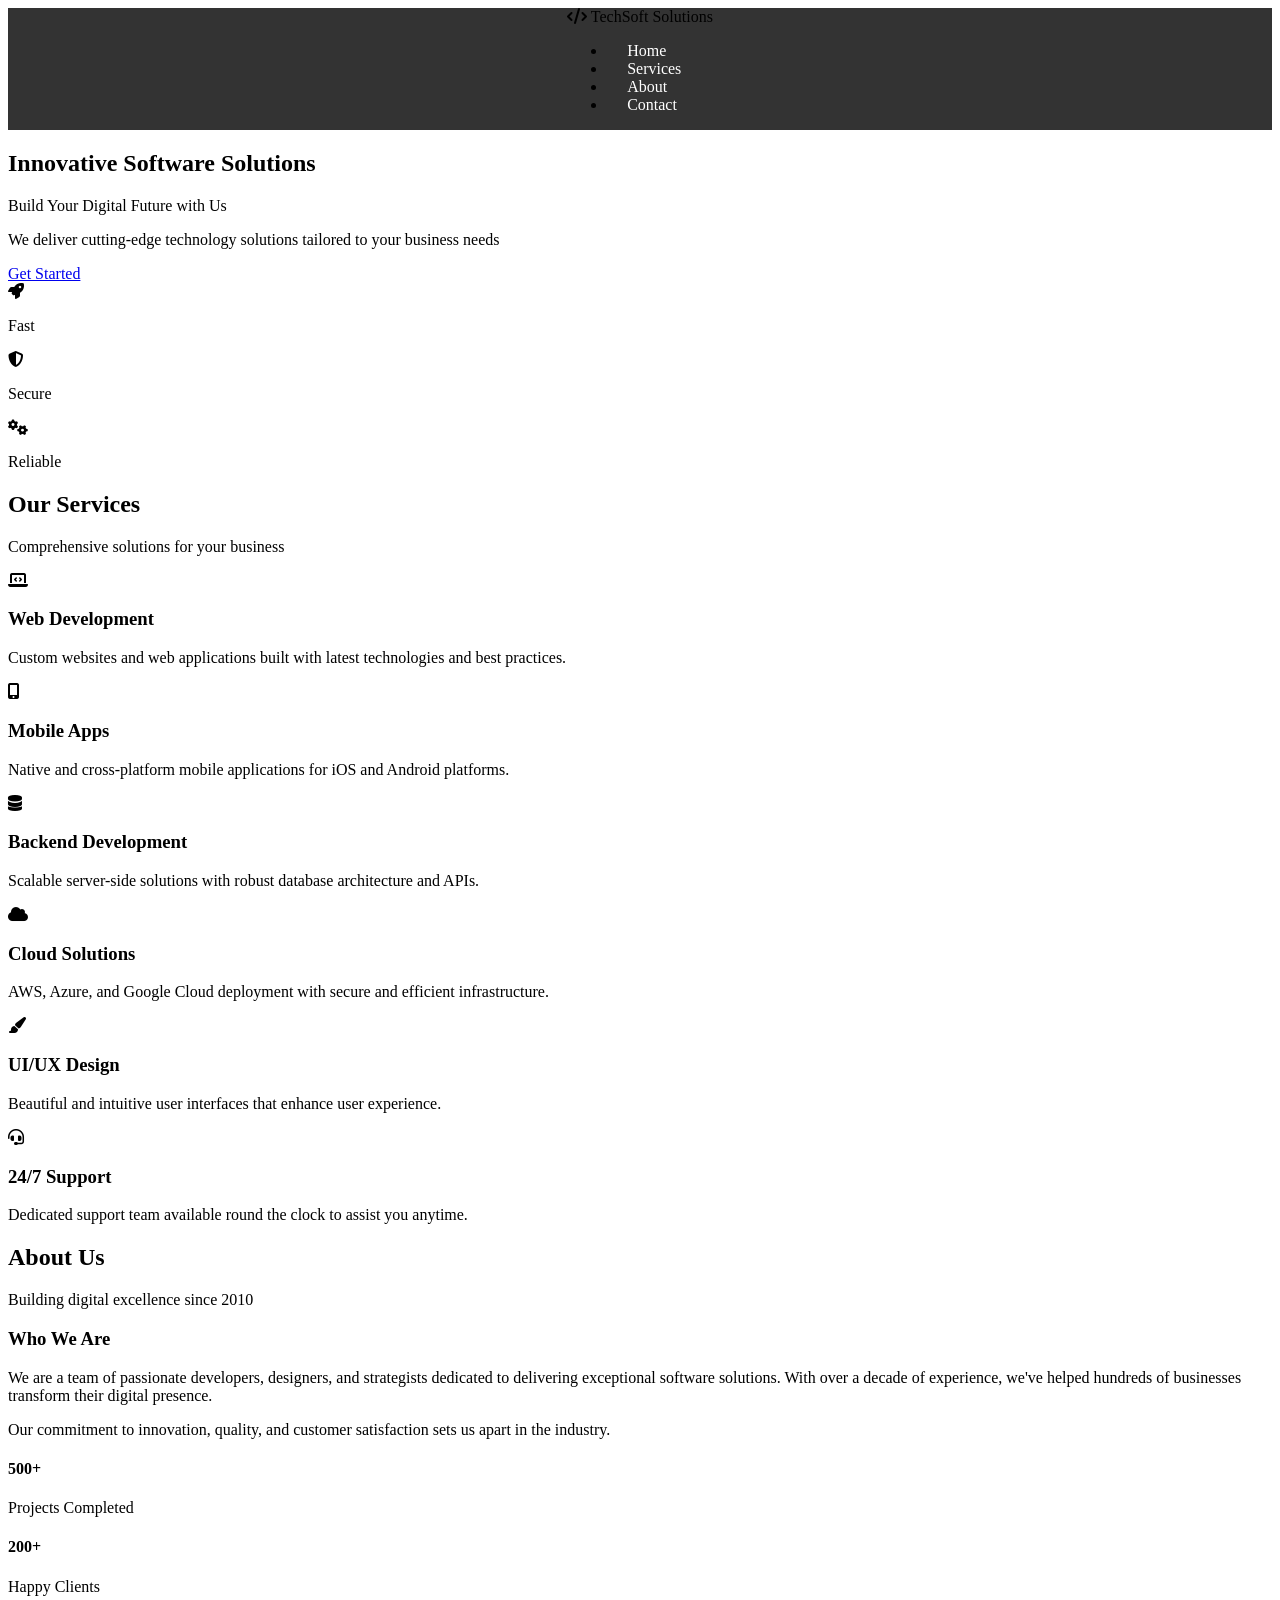
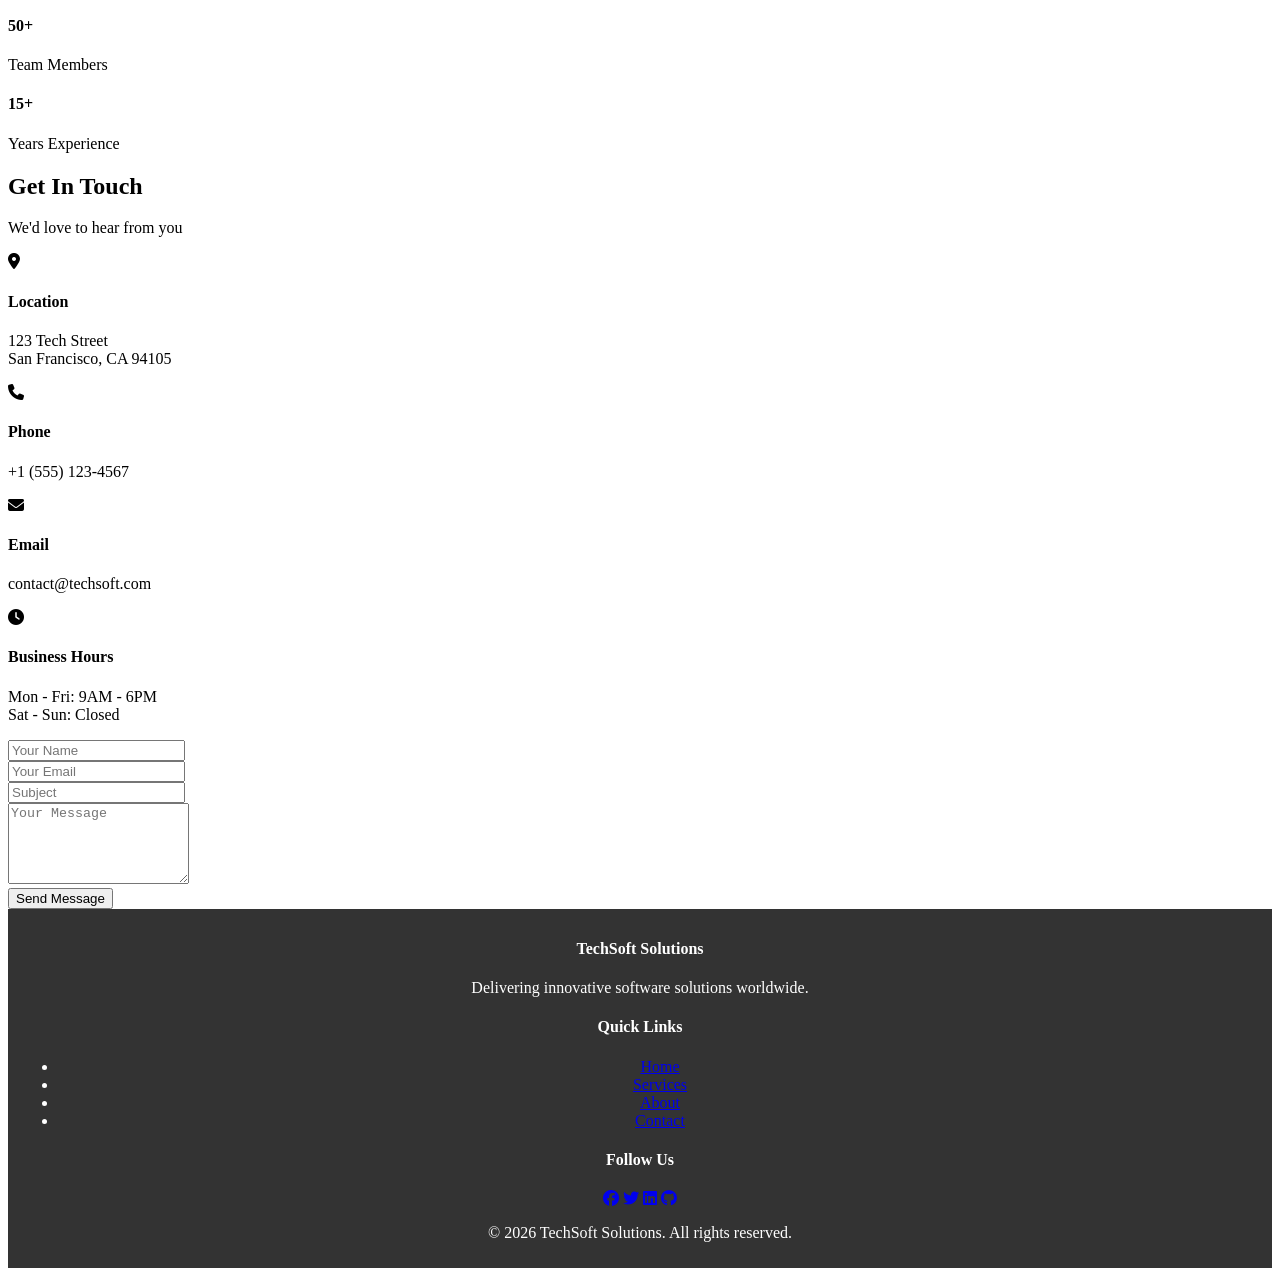
<file: software-company-website.html>
<!DOCTYPE html>
<html lang="en">
<head>
    <meta charset="UTF-8">
    <meta name="viewport" content="width=device-width, initial-scale=1.0">
    <title>Software Company - Custom Solutions</title>
    <link rel="stylesheet" href="company-styles.css">
    <link rel="stylesheet" href="https://cdnjs.cloudflare.com/ajax/libs/font-awesome/6.4.0/css/all.min.css">
</head>
<body>
    <!-- NAVBAR -->
    <nav class="navbar">
        <div class="nav-container">
            <div class="logo">
                <i class="fas fa-code"></i>
                <span>TechSoft Solutions</span>
            </div>
            <div class="hamburger" id="hamburger">
                <span></span>
                <span></span>
                <span></span>
            </div>
            <ul class="nav-menu" id="navMenu">
                <li><a href="#home" class="nav-link">Home</a></li>
                <li><a href="#services" class="nav-link">Services</a></li>
                <li><a href="#about" class="nav-link">About</a></li>
                <li><a href="#contact" class="nav-link">Contact</a></li>
            </ul>
        </div>
    </nav>

    <!-- HERO SECTION -->
    <section id="home" class="hero">
        <div class="hero-content">
            <h1 class="hero-title">Innovative Software Solutions</h1>
            <p class="hero-subtitle">Build Your Digital Future with Us</p>
            <p class="hero-description">We deliver cutting-edge technology solutions tailored to your business needs</p>
            <a href="#contact" class="btn btn-primary">Get Started</a>
        </div>
        <div class="floating-cards">
            <div class="card-float card1">
                <i class="fas fa-rocket"></i>
                <p>Fast</p>
            </div>
            <div class="card-float card2">
                <i class="fas fa-shield-alt"></i>
                <p>Secure</p>
            </div>
            <div class="card-float card3">
                <i class="fas fa-cogs"></i>
                <p>Reliable</p>
            </div>
        </div>
    </section>

    <!-- SERVICES SECTION -->
    <section id="services" class="services">
        <div class="container">
            <h2 class="section-title">Our Services</h2>
            <p class="section-subtitle">Comprehensive solutions for your business</p>
            
            <div class="services-grid">
                <div class="service-card">
                    <div class="service-icon">
                        <i class="fas fa-laptop-code"></i>
                    </div>
                    <h3>Web Development</h3>
                    <p>Custom websites and web applications built with latest technologies and best practices.</p>
                </div>

                <div class="service-card">
                    <div class="service-icon">
                        <i class="fas fa-mobile-alt"></i>
                    </div>
                    <h3>Mobile Apps</h3>
                    <p>Native and cross-platform mobile applications for iOS and Android platforms.</p>
                </div>

                <div class="service-card">
                    <div class="service-icon">
                        <i class="fas fa-database"></i>
                    </div>
                    <h3>Backend Development</h3>
                    <p>Scalable server-side solutions with robust database architecture and APIs.</p>
                </div>

                <div class="service-card">
                    <div class="service-icon">
                        <i class="fas fa-cloud"></i>
                    </div>
                    <h3>Cloud Solutions</h3>
                    <p>AWS, Azure, and Google Cloud deployment with secure and efficient infrastructure.</p>
                </div>

                <div class="service-card">
                    <div class="service-icon">
                        <i class="fas fa-paint-brush"></i>
                    </div>
                    <h3>UI/UX Design</h3>
                    <p>Beautiful and intuitive user interfaces that enhance user experience.</p>
                </div>

                <div class="service-card">
                    <div class="service-icon">
                        <i class="fas fa-headset"></i>
                    </div>
                    <h3>24/7 Support</h3>
                    <p>Dedicated support team available round the clock to assist you anytime.</p>
                </div>
            </div>
        </div>
    </section>

    <!-- ABOUT SECTION -->
    <section id="about" class="about">
        <div class="container">
            <h2 class="section-title">About Us</h2>
            <p class="section-subtitle">Building digital excellence since 2010</p>
            
            <div class="about-content">
                <div class="about-text">
                    <h3>Who We Are</h3>
                    <p>We are a team of passionate developers, designers, and strategists dedicated to delivering exceptional software solutions. With over a decade of experience, we've helped hundreds of businesses transform their digital presence.</p>
                    <p>Our commitment to innovation, quality, and customer satisfaction sets us apart in the industry.</p>
                </div>
                
                <div class="stats-grid">
                    <div class="stat-card">
                        <h4>500+</h4>
                        <p>Projects Completed</p>
                    </div>
                    <div class="stat-card">
                        <h4>200+</h4>
                        <p>Happy Clients</p>
                    </div>
                    <div class="stat-card">
                        <h4>50+</h4>
                        <p>Team Members</p>
                    </div>
                    <div class="stat-card">
                        <h4>15+</h4>
                        <p>Years Experience</p>
                    </div>
                </div>
            </div>
        </div>
    </section>

    <!-- CONTACT SECTION -->
    <section id="contact" class="contact">
        <div class="container">
            <h2 class="section-title">Get In Touch</h2>
            <p class="section-subtitle">We'd love to hear from you</p>
            
            <div class="contact-wrapper">
                <div class="contact-info">
                    <div class="info-card">
                        <i class="fas fa-map-marker-alt"></i>
                        <h4>Location</h4>
                        <p>123 Tech Street<br>San Francisco, CA 94105</p>
                    </div>
                    <div class="info-card">
                        <i class="fas fa-phone"></i>
                        <h4>Phone</h4>
                        <p>+1 (555) 123-4567</p>
                    </div>
                    <div class="info-card">
                        <i class="fas fa-envelope"></i>
                        <h4>Email</h4>
                        <p>contact@techsoft.com</p>
                    </div>
                    <div class="info-card">
                        <i class="fas fa-clock"></i>
                        <h4>Business Hours</h4>
                        <p>Mon - Fri: 9AM - 6PM<br>Sat - Sun: Closed</p>
                    </div>
                </div>

                <form class="contact-form" id="contactForm">
                    <div class="form-group">
                        <input type="text" placeholder="Your Name" required>
                    </div>
                    <div class="form-group">
                        <input type="email" placeholder="Your Email" required>
                    </div>
                    <div class="form-group">
                        <input type="text" placeholder="Subject" required>
                    </div>
                    <div class="form-group">
                        <textarea rows="5" placeholder="Your Message" required></textarea>
                    </div>
                    <button type="submit" class="btn btn-primary">Send Message</button>
                </form>
            </div>
        </div>
    </section>

    <!-- FOOTER -->
    <footer class="footer">
        <div class="container">
            <div class="footer-content">
                <div class="footer-section">
                    <h4>TechSoft Solutions</h4>
                    <p>Delivering innovative software solutions worldwide.</p>
                </div>
                <div class="footer-section">
                    <h4>Quick Links</h4>
                    <ul>
                        <li><a href="#home">Home</a></li>
                        <li><a href="#services">Services</a></li>
                        <li><a href="#about">About</a></li>
                        <li><a href="#contact">Contact</a></li>
                    </ul>
                </div>
                <div class="footer-section">
                    <h4>Follow Us</h4>
                    <div class="social-links">
                        <a href="#"><i class="fab fa-facebook"></i></a>
                        <a href="#"><i class="fab fa-twitter"></i></a>
                        <a href="#"><i class="fab fa-linkedin"></i></a>
                        <a href="#"><i class="fab fa-github"></i></a>
                    </div>
                </div>
            </div>
            <div class="footer-bottom">
                <p>&copy; 2026 TechSoft Solutions. All rights reserved.</p>
            </div>
        </div>
    </footer>

    <script src="company-script.js"></script>
</body>
</html>
</file>
<file: company-styles.css>
.company {
    font-family: 'Arial', sans-serif;
    background-color: #f4f4f4;
    color: #333;
}

.header {
    text-align: center;
    padding: 20px;
    background-color: #0056b3;
    color: white;
}

nav {
    display: flex;
    justify-content: center;
    background-color: #333;
}

nav a {
    padding: 14px 20px;
    color: white;
    text-decoration: none;
    text-align: center;
}

nav a:hover {
    background-color: #ddd;
    color: black;
}

.footer {
    text-align: center;
    padding: 10px;
    background-color: #333;
    color: white;
}
</file>
